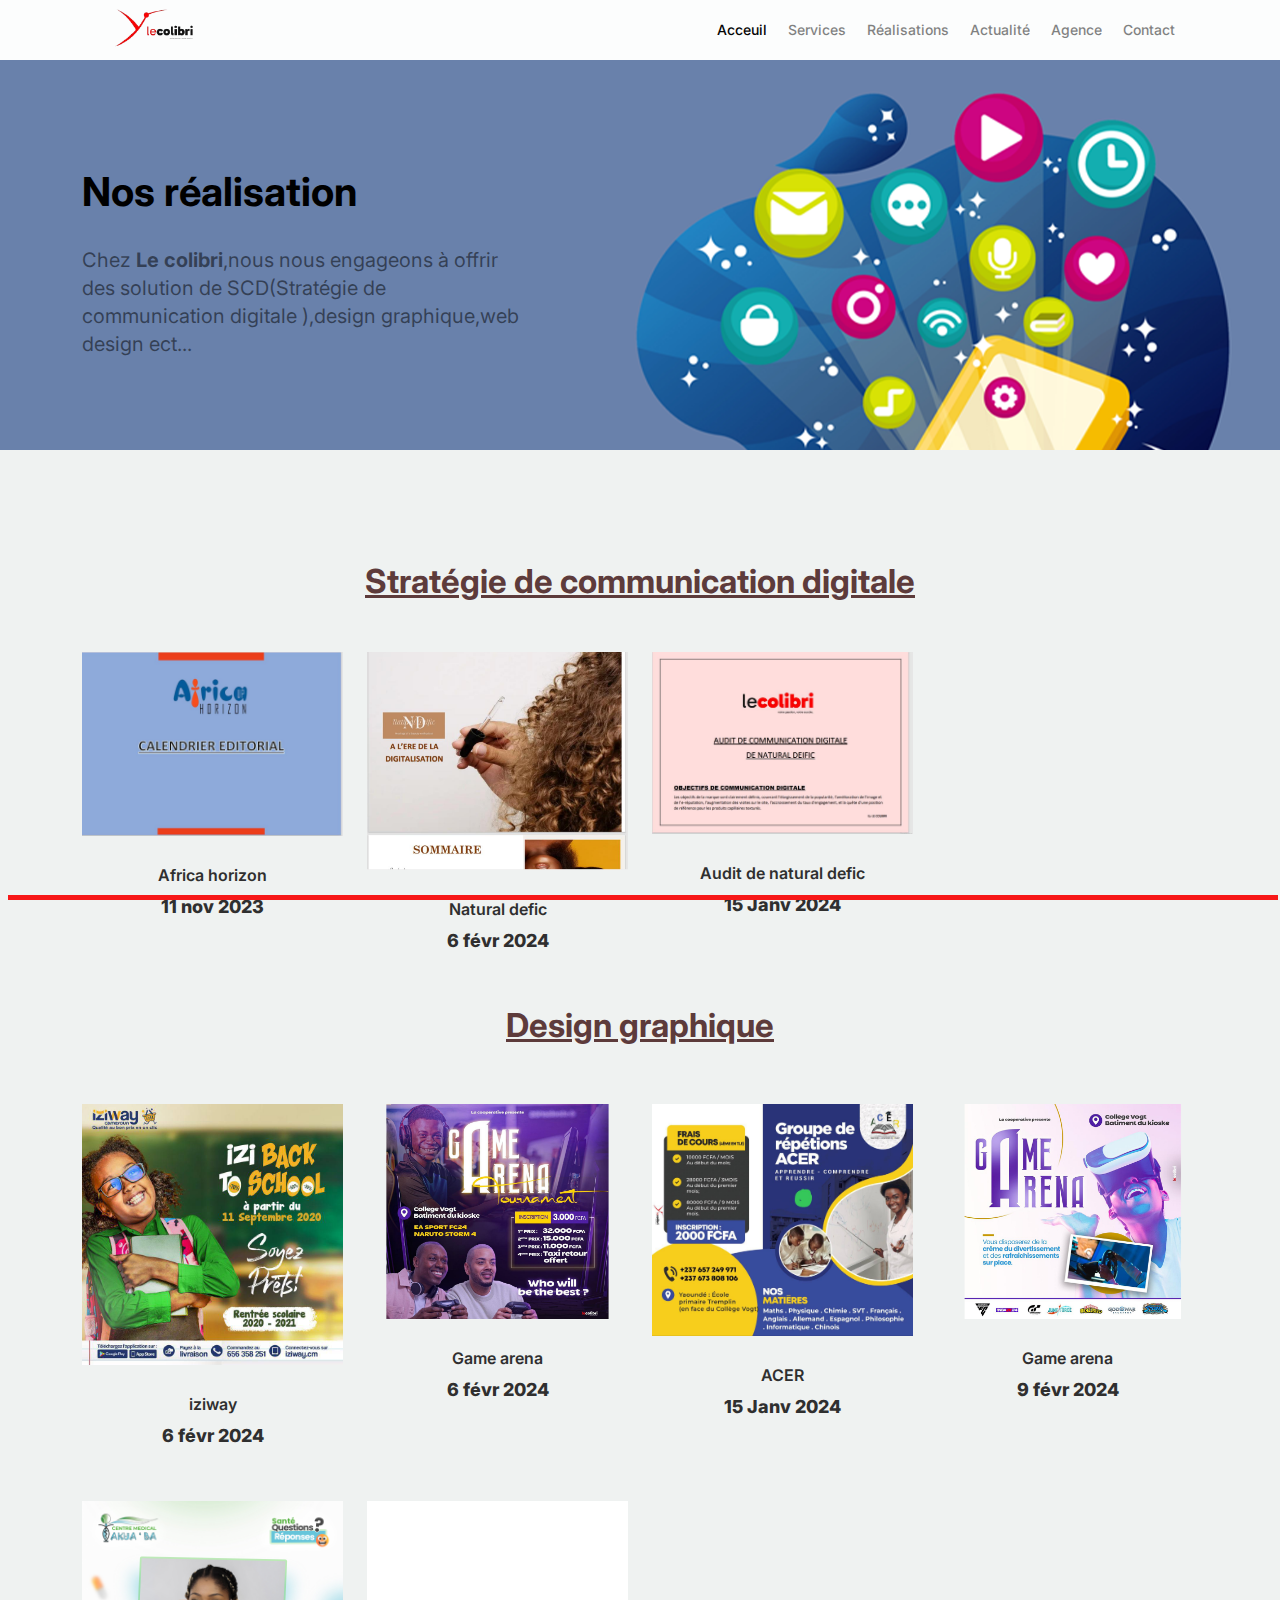
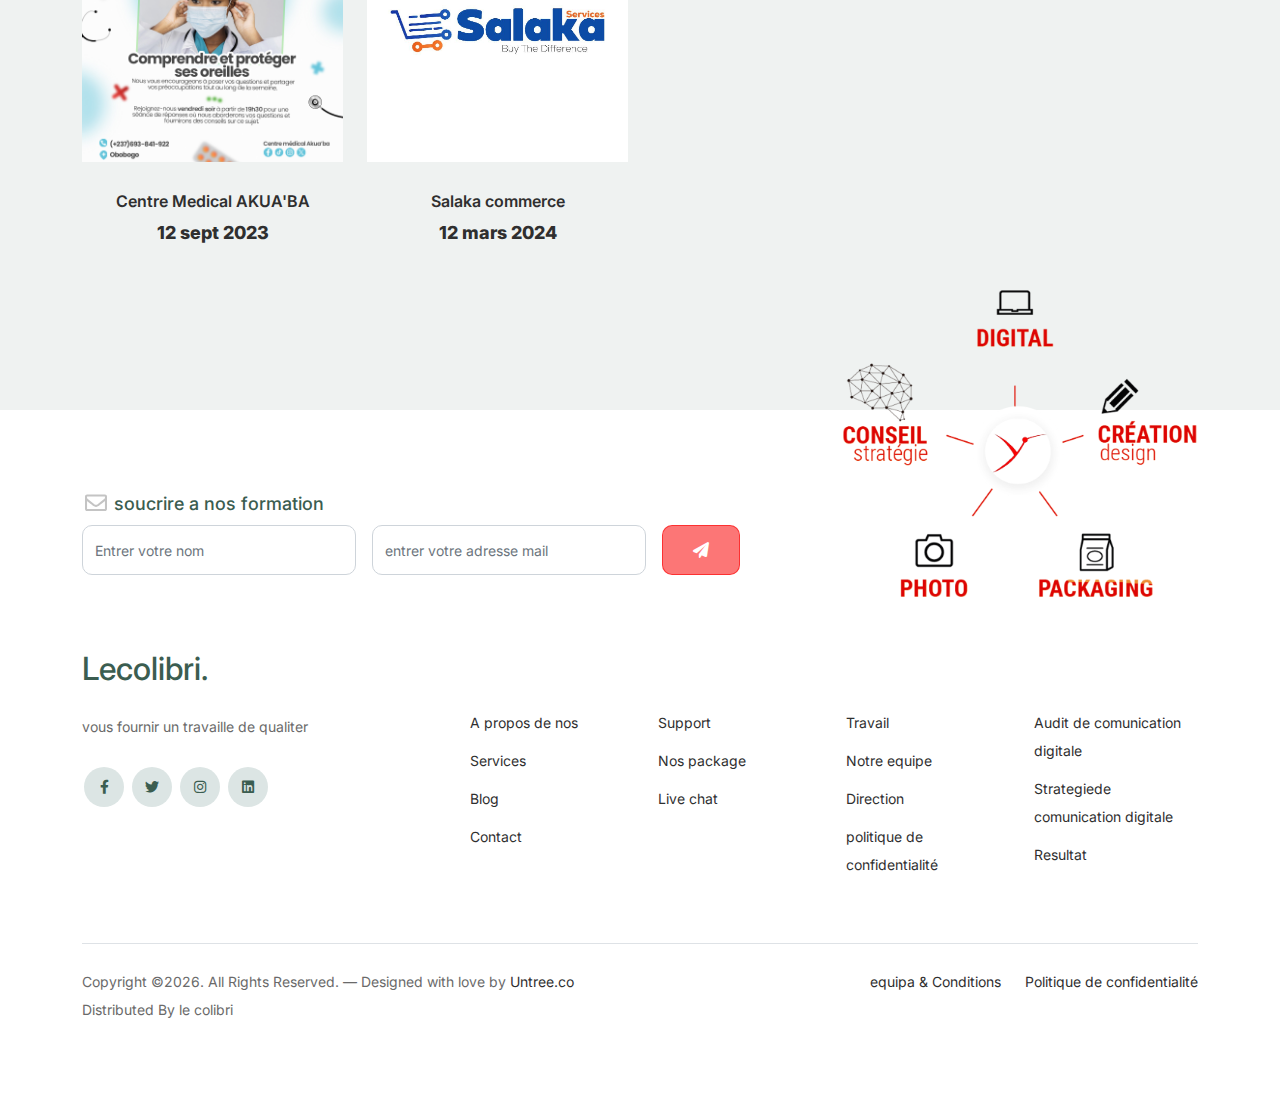
<file: cart1.html>
<!-- /*
* Bootstrap 5
* Template Name: Furni
* Template Author: Untree.co
* Template URI: https://untree.co/
* License: https://creativecommons.org/licenses/by/3.0/
*/ -->
<!doctype html>
<html lang="en">
<head>
  <meta charset="utf-8">
  <meta name="viewport" content="width=device-width, initial-scale=1, shrink-to-fit=no">
  <meta name="author" content="Untree.co">
  <link rel="shortcut icon" href="Sans titre-4.png">

  <meta name="description" content="" />
  <meta name="keywords" content="bootstrap, bootstrap4" />

		<!-- Bootstrap CSS -->
		<link href="css/bootstrap.min.css" rel="stylesheet">
		<link href="https://cdnjs.cloudflare.com/ajax/libs/font-awesome/6.0.0-beta3/css/all.min.css" rel="stylesheet">
		<link rel="stylesheet"
		href="https://cdn.jsdelivr.net/npm/boxicons@latest/css/boxicons.min.css">
		<!-- or -->
		<link rel="stylesheet"
		href="https://unpkg.com/boxicons@latest/css/boxicons.min.css">
		<link href="https://fonts.cdnfonts.com/css/metallic" rel="stylesheet">
		
		<link href="css/tiny-slider.css" rel="stylesheet">
		<link href="css/style.css" rel="stylesheet">
		<title>Lecolibri</title>
	</head>

	<body>

		<!-- Start Header/Navigation -->
		<nav class="custom-navbar navbar navbar navbar-expand-md navbar-dark bg-dark" arial-label="Furni navigation bar">

			<div class="container">
				<a class="navbar-brand" href="index.html"><img src="images/WhatsApp_Image_2023-12-06_à_23.30.28_3cef3b9f-removebg-preview.png" alt="" style="height: 150px;"><span>.</span></a>

				<button class="navbar-toggler" type="button" data-bs-toggle="collapse" data-bs-target="#navbarsFurni" aria-controls="navbarsFurni" aria-expanded="false" aria-label="Toggle navigation">
					<span class="navbar-toggler-icon"></span>
				</button>

				<div class="collapse navbar-collapse" id="navbarsFurni">
					<ul class="custom-navbar-nav navbar-nav ms-auto mb-2 mb-md-0">
						<li class="nav-item active">
							<a class="nav-link" href="index.html">Acceuil</a>
						</li>
						<li><a class="nav-link" href="index.html">Services</a></li>
						<li><a class="nav-link" href="index.html">Réalisations</a></li>
						<li><a class="nav-link" href="index.html">Actualité</a></li>
						<li><a class="nav-link" href="index.html">Agence</a></li>
						<li><a class="nav-link" href="index.html">Contact </a></li>
					</ul>

					
				</div>
			</div>
				
		</nav>
		<!-- End Header/Navigation -->

		<div class="hero" style="height: 450px; background: url('images/strategie\ de\ com.png'); background-repeat: no-repeat; background-size: cover;">
			<div class="container">
				<div class="row justify-content-between">
					<div class="col-lg-5">
						<div class="intro-excerpt">
							<h1 style="color: black; margin-top: -40px;">Nos réalisation </h1> 
							<p class="mb-4"  style="color: rgb(0, 0, 0,0.5);">Chez <strong>Le colibri</strong>,nous nous engageons à offrir des solution de SCD(Stratégie de communication digitale ),design graphique,web design ect...</p>
							
						</div>
					</div>
				</div>
			</div>
		</div>
		<!-- End Hero Section -->
 <!-- Services Start -->

		<!-- Start Product Section -->
		<div class="product-section">
			<div class="container">
				<div class="row">

					<!-- Start Column 1 -->
						<h5 class="text-primary" style="font-size: 33px; justify-content: center; align-items: center; display: flex; margin-bottom: 50px;"> <u><strong>Stratégie de communication digitale</strong></u></h5>
					 
					<div class="col-12 col-md-4 col-lg-3 mb-5 mb-md-0">
						
						<a class="product-item" href="#">
							<img src="images/IMG-20240216-WA0005.jpg "class="img-fluid product-thumbnail">
							<h3 class="product-title">Africa horizon</h3>
							<strong class="product-price">11 nov 2023</strong>
						</a>
					</div>
					<!-- End Column 1 -->

					<!-- Start Column 2 -->
					<div class="col-12 col-md-4 col-lg-3 mb-5 mb-md-0">
						<a class="product-item" href="#">
							<img src="images/IMG-20240216-WA0006.jpg" class="img-fluid product-thumbnail">
							<h3 class="product-title">Natural defic</h3>
							<strong class="product-price">6 févr 2024</strong>	
						</a>
					</div> 
					<!-- End Column 2 -->

					<!-- Start Column 3 -->
					
					<!-- End Column 3 -->

					<!-- Start Column 4 -->
					<div class="col-12 col-md-4 col-lg-3 mb-5 mb-md-0">
						<a class="product-item" href="#">
							<img src="images/IMG-20240216-WA0007.jpg" class="img-fluid product-thumbnail">
							<h3 class="product-title">Audit de natural defic</h3>
							<strong class="product-price">15 Janv 2024</strong>
						</a>
					</div>
						<h5 class="text-primary" style="font-size: 33px; display: flex; justify-content: center; align-items: center;margin-bottom: 50px;"><u><strong> Design graphique</strong></u></h5>
						<h1></h1>
						
					<div class="col-12 col-md-4 col-lg-3 mb-5 mb-md-0">
						<a class="product-item" href="#">
							<img src="images/IMG_20240202_100649_098.jpg" class="img-fluid product-thumbnail">
							<h3 class="product-title">iziway</h3>
							<strong class="product-price">6 févr 2024</strong>
						</a>
					</div>
					<!-- End Column 1 -->

					<!-- Start Column 2 -->
					<div class="col-12 col-md-4 col-lg-3 mb-5 mb-md-0">
						<a class="product-item" href="#">
							<img src="images/realisation.png" class="img-fluid product-thumbnail">
							<h3 class="product-title">Game arena</h3>
							<strong class="product-price">6 févr 2024</strong>	
						</a>
					</div> 
					<div class="col-12 col-md-4 col-lg-3 mb-5 mb-md-0">
						<a class="product-item" href="#">
							<img src="images/IMG_20240202_100649_322.jpg" class="img-fluid product-thumbnail">
							<h3 class="product-title">ACER</h3>
							<strong class="product-price">15 Janv 2024</strong>
						</a>
					</div>
					<div class="col-12 col-md-4 col-lg-3 mb-5 mb-md-0">
						<a class="product-item" href="#">
							<img src="images/realis.png" class="img-fluid product-thumbnail">
							<h3 class="product-title">Game arena</h3>
							<strong class="product-price">9 févr 2024</strong>	
						</a>
					</div>
					<div class="col-12 col-md-4 col-lg-3 mb-5 mb-md-0">
						<a class="product-item" href="#">
							<img src="images/IMG_20240326_191518_981.jpg" class="img-fluid product-thumbnail">
							<h3 class="product-title">Centre Medical AKUA'BA</h3>
							<strong class="product-price">12 sept 2023</strong>
						</a>
					</div>
					<div class="col-12 col-md-4 col-lg-3 mb-5 mb-md-0">
						<a class="product-item" href="cart1.html">
							<img src="images/IMG-20240221-WA0013.jpg" class="img-fluid product-thumbnail">
							<h3 class="product-title">Salaka commerce</h3>
							<strong class="product-price">12 mars 2024</strong>
						</a>
					</div>
					<!-- End Column 4 -->

				</div>
			</div>
		</div>

		
		<footer class="footer-section">
			<div class="container relative">

				<div class="sofa-img">
					<img src="images/Sans titre-1.png" alt="Image" class="img-fluid">
				</div>

				<div class="row">
					<div class="col-lg-8">
						<div class="subscription-form">
							<h3 class="d-flex align-items-center"><span class="me-1"><img src="images/envelope-outline.svg" alt="Image" class="img-fluid"></span><span>soucrire a nos formation</span></h3>

							<form action="#" class="row g-3">
								<div class="col-auto">
									<input type="text" class="form-control" placeholder="Entrer votre nom">
								</div>
								<div class="col-auto">
									<input type="email" class="form-control" placeholder="entrer votre adresse mail">
								</div>
								<div class="col-auto">
									<button class="btn btn-primary">
										<span class="fa fa-paper-plane"></span>
									</button>
								</div>
							</form>

						</div>
					</div>
				</div>

				<div class="row g-5 mb-5">
					<div class="col-lg-4">
						<div class="mb-4 footer-logo-wrap"><a href="#" class="footer-logo">Lecolibri<span>.</span></a></div>
						<p class="mb-4">vous fournir un travaille de qualiter </p>

						<ul class="list-unstyled custom-social">
							<li><a href="#"><span class="fa fa-brands fa-facebook-f"></span></a></li>
							<li><a href="#"><span class="fa fa-brands fa-twitter"></span></a></li>
							<li><a href="#"><span class="fa fa-brands fa-instagram"></span></a></li>
							<li><a href="#"><span class="fa fa-brands fa-linkedin"></span></a></li>
						</ul>
					</div>

					<div class="col-lg-8">
						<div class="row links-wrap">
							<div class="col-6 col-sm-6 col-md-3">
								<ul class="list-unstyled">
									<li><a href="#">A propos de nos</a></li>
									<li><a href="#">Services</a></li>
									<li><a href="#">Blog</a></li>
									<li><a href="#">Contact</a></li>
								</ul>
							</div>

							<div class="col-6 col-sm-6 col-md-3">
								<ul class="list-unstyled">
									<li><a href="#">Support</a></li>
									<li><a href="#"> Nos package</a></li>
									<li><a href="#">Live chat</a></li>
								</ul>
							</div>

							<div class="col-6 col-sm-6 col-md-3">
								<ul class="list-unstyled">
									<li><a href="#">Travail</a></li>
									<li><a href="#">Notre equipe</a></li>
									<li><a href="#">Direction</a></li>
									<li><a href="#">politique de confidentialité</a></li>
								</ul>
							</div>

							<div class="col-6 col-sm-6 col-md-3">
								<ul class="list-unstyled">
									<li><a href="#">Audit de comunication digitale</a></li>
									<li><a href="#">Strategiede comunication digitale</a></li>
									<li><a href="#">Resultat</a></li>
								</ul>
							</div>
						</div>
					</div>

				</div>

				<div class="border-top copyright">
					<div class="row pt-4">
						<div class="col-lg-6">
							<p class="mb-2 text-center text-lg-start">Copyright &copy;<script>document.write(new Date().getFullYear());</script>. All Rights Reserved. &mdash; Designed with love by <a href="https://untree.co">Untree.co</a> Distributed By <a hreff="https://themewagon.com">le colibri</a>  <!-- License information: https://untree.co/license/ -->
            </p>
						</div>

						<div class="col-lg-6 text-center text-lg-end">
							<ul class="list-unstyled d-inline-flex ms-auto">
								<li class="me-4"><a href="#">equipa &amp; Conditions</a></li>
								<li><a href="#">Politique de confidentialité</a></li>
							</ul>
						</div>

					</div>
				</div>

			</div>
		</footer>
		<!-- End Footer Section -->	


		<script src="js/bootstrap.bundle.min.js"></script>
		<script src="js/tiny-slider.js"></script>
		<script src="js/custom.js"></script>
	</body>

</html>
</file>
<file: css/tiny-slider.css>
.tns-outer{padding:0 !important}.tns-outer [hidden]{display:none !important}.tns-outer [aria-controls],.tns-outer [data-action]{cursor:pointer}.tns-slider{-webkit-transition:all 0s;-moz-transition:all 0s;transition:all 0s}.tns-slider>.tns-item{-webkit-box-sizing:border-box;-moz-box-sizing:border-box;box-sizing:border-box}.tns-horizontal.tns-subpixel{white-space:nowrap}.tns-horizontal.tns-subpixel>.tns-item{display:inline-block;vertical-align:top;white-space:normal}.tns-horizontal.tns-no-subpixel:after{content:'';display:table;clear:both}.tns-horizontal.tns-no-subpixel>.tns-item{float:left}.tns-horizontal.tns-carousel.tns-no-subpixel>.tns-item{margin-right:-100%}.tns-no-calc{position:relative;left:0}.tns-gallery{position:relative;left:0;min-height:1px}.tns-gallery>.tns-item{position:absolute;left:-100%;-webkit-transition:transform 0s, opacity 0s;-moz-transition:transform 0s, opacity 0s;transition:transform 0s, opacity 0s}.tns-gallery>.tns-slide-active{position:relative;left:auto !important}.tns-gallery>.tns-moving{-webkit-transition:all 0.25s;-moz-transition:all 0.25s;transition:all 0.25s}.tns-autowidth{display:inline-block}.tns-lazy-img{-webkit-transition:opacity 0.6s;-moz-transition:opacity 0.6s;transition:opacity 0.6s;opacity:0.6}.tns-lazy-img.tns-complete{opacity:1}.tns-ah{-webkit-transition:height 0s;-moz-transition:height 0s;transition:height 0s}.tns-ovh{overflow:hidden}.tns-visually-hidden{position:absolute;left:-10000em}.tns-transparent{opacity:0;visibility:hidden}.tns-fadeIn{opacity:1;filter:alpha(opacity=100);z-index:0}.tns-normal,.tns-fadeOut{opacity:0;filter:alpha(opacity=0);z-index:-1}.tns-vpfix{white-space:nowrap}.tns-vpfix>div,.tns-vpfix>li{display:inline-block}.tns-t-subp2{margin:0 auto;width:310px;position:relative;height:10px;overflow:hidden}.tns-t-ct{width:2333.3333333%;width:-webkit-calc(100% * 70 / 3);width:-moz-calc(100% * 70 / 3);width:calc(100% * 70 / 3);position:absolute;right:0}.tns-t-ct:after{content:'';display:table;clear:both}.tns-t-ct>div{width:1.4285714%;width:-webkit-calc(100% / 70);width:-moz-calc(100% / 70);width:calc(100% / 70);height:10px;float:left}

/*# sourceMappingURL=sourcemaps/tiny-slider.css.map */
</file>
<file: css/style.css>
/*
* Template Name: UntreeStore
* Template Author: Untree.co
* Author URI: https://untree.co/
* License: https://creativecommons.org/licenses/by/3.0/
*/
@import url("https://fonts.googleapis.com/css2?family=Inter:wght@400;500;600;700;800&display=swap");
/* Smooth scroll behavior */
:root {
  scroll-behavior: smooth;
}

body {
  overflow-x: hidden;
  position: relative; }

body {
  font-family: "Inter", sans-serif;
  font-weight: 400;
  line-height: 28px;
  color: #6a6a6a;
  font-size: 14px;
  background-color: #eff2f1; }

a {
  text-decoration: none;
  -webkit-transition: .3s all ease;
  -o-transition: .3s all ease;
  transition: .3s all ease;
  color: #2f2f2f;
  text-decoration: underline; }
  a:hover {
    color: #2f2f2f;
    text-decoration: none; }
  a.more {
    font-weight: 600; }

.custom-navbar {
  background: rgb(252, 253, 253) !important;
  padding-top: 20px;
  position: fixed;
  width: 100%;
  height: 60px;
  z-index: 5;
  padding-bottom: 20px; }
  @media (max-width: 800px) {
    .custom-navbar{
      padding-top: 0;
      padding-bottom: 0;
      transition: all .5s ease-in-out;
      height: 70px;
    }
    .custom-navbar .navbar-brand {
      margin-top: -40px;
    }
    .custom-navbar .custom-navbar-nav{
      background-color: white;
      margin-top: -40px;
    }
    .custom-navbar .custom-navbar-nav a{
      left: 150px;
    }
    
  }
  .custom-navbar .navbar-brand {
    font-size: 32px;
    font-weight: 600; }
    .custom-navbar .navbar-brand > span {
      opacity: .4; }
  .custom-navbar .navbar-toggler {
    border-color: transparent;
    margin-top: -50px;
    background: rgba(5, 5, 5, 0.1); }
    .custom-navbar .navbar-toggler:active, .custom-navbar .navbar-toggler:focus {
      -webkit-box-shadow: none;
      box-shadow: none;
      outline: none;
     }
  @media (min-width: 992px) {
    .custom-navbar .custom-navbar-nav li {
      margin-left: 15px;
      margin-right: 15px; } }
  .custom-navbar .custom-navbar-nav li a {
    font-weight: 500;
    color: #050505 !important;
    opacity: .5;
    -webkit-transition: .3s all ease;
    -o-transition: .3s all ease;
    transition: .3s all ease;
    position: relative; }
    @media (min-width: 468px) {
      .custom-navbar .custom-navbar-nav li{
        margin-left: 50px;
      }
    }
    @media (min-width: 768px) {
      .custom-navbar .custom-navbar-nav li a:before {
        content: "";
        position: fixed;
        bottom: 0;
        left: 8px;
        right: 8px;
        background: #f71818;
        height: 5px;
        opacity: 1;
        visibility: visible;
        width: 0;
        -webkit-transition: .15s all ease-out;
        -o-transition: .15s all ease-out;
        transition: .15s all ease-out; } }
    .custom-navbar .custom-navbar-nav li a:hover {
      opacity: 1; }
      .custom-navbar .custom-navbar-nav li{
        margin-left: -10px;
      }
      .custom-navbar .custom-navbar-nav li a:hover:before {
        width: calc(100% - 10px);
         }
       
  .custom-navbar .custom-navbar-nav li.active a {
    opacity: 1; 
    
   }
    .custom-navbar .custom-navbar-nav li.active a:before {
      width: calc(100% - 10px); }
  .custom-navbar .custom-navbar-cta {
    margin-left: 0 !important;
    -webkit-box-orient: horizontal;
    -webkit-box-direction: normal;
    -ms-flex-direction: row;
    flex-direction: row; }
    @media (min-width: 768px) {
      .custom-navbar .custom-navbar-cta {
        margin-left: 40px !important; } }
    .custom-navbar .custom-navbar-cta li {
      margin-left: 0px;
      margin-right: 0px; }
      .custom-navbar .custom-navbar-cta li:first-child {
        margin-right: 20px; }

.hero {
  background-image:url("../images/font.JPG");
  background-repeat: no-repeat;
  background-size: cover;
  padding: calc(4rem - 30px) 0 0rem 0; 
  height: 700px;
  transition: all .5s ease-in-out ;
}
@media (min-width: 1365px) {
  .hero {
    background-attachment: fixed;
  }
}

@media (max-width: 700px) {
  .hero {
    transition: all .5s ease-in-out ;
    background-repeat: no-repeat;
  background-size: cover;
    background-image:url("../images/young-woman-holding-tablet-work.jpg");
    height: 500px;
    } 
    .footer-section .sofa-img img {
      margin-top: 70px;
      width: 180px}
    .why-choose-section .img-wrap img {
      border-radius: 20px;
      width: 400px;
    }
    .image{
      position: relative;
      left: 60px;
    }
}
  @media (min-width: 768px) {
    .hero {
      padding: calc(4rem - 30px) 0 4rem 0;
      } }
  @media (min-width: 992px) {
    .hero {
      padding: calc(8rem - 30px) 0 8rem 0; 
      } }
  .hero .intro-excerpt {
    position: relative;
    margin-top: 110px;
    z-index: 4; }
    @media (min-width: 992px) {
      .hero .intro-excerpt {
        max-width: 450px; } }
  .hero h1 {
    font-weight: 700;
    color: #fcfbfb;
    margin-bottom: 30px; }
    @media (min-width: 1400px) {
      .hero h1 {
        font-size: 54px; } }
  .hero p {
    color: rgb(252, 223, 223);
    font-size: 20px;
    margin-botom: 30px; }
  .hero .hero-img-wrap {
    position: relative; }
    .hero .hero-img-wrap .img-fluid {
      position: relative;
      margin-top: -50px;
    margin-left: 10px;
      z-index: 2;
      max-width: 780px;
      left: -20px; }
      @media (max-width: 700px) {
        .hero .hero-img-wrap  {
          max-width: 100%;
          overflow: hidden;
        }
      }
      @keyframes rotation {
        from {
            transform: rotate(0deg);
        }
        to {
            transform: rotate(360deg);
        }
    }
    
    .hero .hero-img-wrap .img-fluid  {
        animation: rotation 25s linear infinite; /* Modifiez la durée et le type d'animation selon vos besoins */
    }
    .hero .hero-img-wrap .img-fluide {
      position: relative;
      margin-top: -1100px;
    margin-left: -500px;
      z-index: 2;
      max-width: 780px;
      left: -20px; }
      @media (max-width: 700px) {
        .hero .hero-img-wrap .img-fluide {
          position: absolute;
          overflow: hidden;
        }
      }
      @keyframes rotation {
        from {
            transform: rotate(45deg);
        }
        to {
            transform: rotate(360deg);
        }
    }
    
    .hero .hero-img-wrap .img-fluide  {
        animation: rotation 10s linear infinite; /* Modifiez la durée et le type d'animation selon vos besoins */
    }
      @media (min-width: 768px) {
        .hero .hero-img-wrap img {
          right: 0px;
          left: -100px; } }
      @media (min-width: 992px) {
        .hero .hero-img-wrap img {
          left: 0px;
          top: -80px;
          position: absolute;
          right: -50px; } }
      @media (min-width: 1200px) {
        .hero .hero-img-wrap img {
          left: 0px;
          top: -80px;
          right: -100px; } }
    .hero .hero-img-wrap:after {
      content: "";
      position: absolute;
      width: 255px;
      height: 217px;
      background-image: url("../images/dots-light.svg");
      background-size: contain;
      background-repeat: no-repeat;
      right: -100px;
      top: -0px; }
      @media (min-width: 1200px) {
        .hero .hero-img-wrap:after {
          top: -40px; } }

.btn {
  font-weight: 600;
  padding: 12px 30px;
  border-radius: 30px;
  color: #ffffff;
  background: #2f2f2f;
  border-color: #2f2f2f; }
  .btn:hover {
    color: #ffffff;
    background: #222222;
    border-color: #222222; }
  .btn:active, .btn:focus {
    outline: none !important;
    -webkit-box-shadow: none;
    box-shadow: none; }
  .btn.btn-primary {
    background: rgba(250, 26, 26, 0.6);
    border-color: rgba(252, 3, 3, 0.6); }
    .btn.btn-primary:hover {
      background: rgba(250, 26, 26, 0.6);
      border-color: rgba(248, 2, 2, 0.6); }
  .btn.btn-secondary {
    font-family: var(--font-primary);
    font-weight: 550;
    font-size: 15px;
    letter-spacing: 1px;
    display: inline-block;
    padding: 14px 40px;
    border-radius: 50px;
    transition: 0.3s;
    color: #ffffff;
    background: rgba(255, 255, 255, 0.2);
    box-shadow: 0 0 15px rgba(0, 0, 0, 0.08);
    border: 3px solid rgba(255, 255, 255, 0.1);
 }
    .btn.btn-secondary:hover {
      border: 1px solid none;
    background-color:  #fd9797;
    background: rgba(255, 255, 255, 0.3);
  border-color: rgba(255, 255, 255, 0.8); }
  .btn.btn-white-outline {
    background: transparent;
    border-width: 2px;
    border-color: rgba(255, 255, 255, 0.3); }
    .btn.btn-white-outline:hover {
      border-color: white;
      color: #ffffff; }

.section-title {
  color: #2f2f2f; }

.product-section {
  padding: 7rem 0; }
  .product-section .product-item {
    text-align: center;
    text-decoration: none;
    display: block;
    position: relative;
    padding-bottom: 50px;
    cursor: pointer; }
    .product-section .product-item .product-thumbnail {
      margin-bottom: 30px;
      position: relative;
      top: 0;
      display: flex;
      justify-content: center;
      -webkit-transition: .3s all ease;
      -o-transition: .3s all ease;
      transition: .3s all ease; }
    .product-section .product-item h3 {
      font-weight: 600;
      font-size: 16px; }
    .product-section .product-item strong {
      font-weight: 800 !important;
      font-size: 18px !important; }
    .product-section .product-item h3, .product-section .product-item strong {
      color: #2f2f2f;
      text-decoration: none; }
    .product-section .product-item .icon-cross {
      position: absolute;
      width: 35px;
      height: 35px;
      display: inline-block;
      background: #2f2f2f;
      bottom: 15px;
      left: 50%;
      -webkit-transform: translateX(-50%);
      -ms-transform: translateX(-50%);
      transform: translateX(-50%);
      margin-bottom: -17.5px;
      border-radius: 50%;
      opacity: 0;
      visibility: hidden;
      -webkit-transition: .3s all ease;
      -o-transition: .3s all ease;
      transition: .3s all ease; }
      .product-section .product-item .icon-cross img {
        position: absolute;
        left: 50%;
        top: 50%;
        -webkit-transform: translate(-50%, -50%);
        -ms-transform: translate(-50%, -50%);
        transform: translate(-50%, -50%); }
    .product-section .product-item:before {
      bottom: 0;
      left: 0;
      right: 0;
      position: absolute;
      content: "";
      background: #e5dcdc;
      height: 0%;
      z-index: -1;
      border-radius: 10px;
      -webkit-transition: .3s all ease;
      -o-transition: .3s all ease;
      transition: .3s all ease; }
    .product-section .product-item:hover .product-thumbnail {
      top: -25px; }
    .product-section .product-item:hover .icon-cross {
      bottom: 0;
      opacity: 1;
      visibility: visible; }
    .product-section .product-item:hover:before {
      height: 70%; }

.why-choose-section {
  padding: 7rem 0; }
  .why-choose-section .img-wrap {
    position: relative; }
    .why-choose-section .img-wrap:before {
      position: absolute;
      content: "";
      width: 255px;
      height: 217px;
      background-image: url("../images/dots-yellow.svg");
      background-repeat: no-repeat;
      background-size: contain;
      -webkit-transform: translate(-40%, -40%);
      -ms-transform: translate(-40%, -40%);
      transform: translate(-40%, -40%);
      z-index: -1; }
    .why-choose-section .img-wrap img {
      border-radius: 20px;
      
    }

.feature {
  margin-bottom: 30px; }
  .feature .icon {
    display: inline-block;
    position: relative;
    margin-bottom: 20px; }
    .feature .icon:before {
      content: "";
      width: 33px;
      height: 33px;
      position: absolute;
      background: rgba(250, 26, 26, 0.6);
      border-radius: 50%;
      right: -8px;
      bottom: 0; }
  .feature h3 {
    font-size: 14px;
    color: #2f2f2f; }
  .feature p {
    font-size: 14px;
    line-height: 22px;
    color: #6a6a6a; }

.we-help-section {
  padding: 7rem 0; }
  .we-help-section .imgs-grid {
    display: -ms-grid;
    display: grid;
    -ms-grid-columns: (1fr)[27];
    grid-template-columns: repeat(27, 1fr);
    position: relative; }
    .we-help-section .imgs-grid:before {
      position: absolute;
      content: "";
      width: 255px;
      height: 217px;
      background-image: url("../images/dots-green.svg");
      background-size: contain;
      background-repeat: no-repeat;
      -webkit-transform: translate(-40%, -40%);
      -ms-transform: translate(-40%, -40%);
      transform: translate(-40%, -40%);
      z-index: -1; }
    .we-help-section .imgs-grid .grid {
      position: relative; }
      .we-help-section .imgs-grid .grid img {
        border-radius: 20px;
        max-width: 100%; }
      .we-help-section .imgs-grid .grid.grid-1 {
        -ms-grid-column: 1;
        -ms-grid-column-span: 18;
        grid-column: 1 / span 18;
        -ms-grid-row: 1;
        -ms-grid-row-span: 27;
        grid-row: 1 / span 27; }
      .we-help-section .imgs-grid .grid.grid-2 {
        -ms-grid-column: 19;
        -ms-grid-column-span: 27;
        grid-column: 19 / span 27;
        -ms-grid-row: 1;
        -ms-grid-row-span: 5;
        grid-row: 1 / span 5;
        padding-left: 20px; }
      .we-help-section .imgs-grid .grid.grid-3 {
        -ms-grid-column: 14;
        -ms-grid-column-span: 16;
        grid-column: 14 / span 16;
        -ms-grid-row: 6;
        -ms-grid-row-span: 27;
        grid-row: 6 / span 27;
        padding-top: 20px; }


     
.custom-list {
  width: 100%; }
  .custom-list li {
    display: inline-block;
    width: calc(50% - 20px);
    margin-bottom: 12px;
    line-height: 1.5;
    position: relative;
    padding-left: 20px; }
    .custom-list li:before {
      content: "";
      width: 8px;
      height: 8px;
      border-radius: 50%;
      border: 2px solid #5d3b3b;
      position: absolute;
      left: 0;
      top: 8px; }

.popular-product {
  padding: 0 0 7rem 0; }
  .popular-product .product-item-sm h3 {
    font-size: 14px;
    font-weight: 700;
    color: #2f2f2f; }
  .popular-product .product-item-sm a {
    text-decoration: none;
    color: #2f2f2f;
    -webkit-transition: .3s all ease;
    -o-transition: .3s all ease;
    transition: .3s all ease; }
    .popular-product .product-item-sm a:hover {
      color: rgba(47, 47, 47, 0.5); }
  .popular-product .product-item-sm p {
    line-height: 1.4;
    margin-bottom: 10px;
    font-size: 14px; }
  .popular-product .product-item-sm .thumbnail {
    margin-right: 10px;
    -webkit-box-flex: 0;
    -ms-flex: 0 0 120px;
    flex: 0 0 120px;
    position: relative; }
   
    .popular-product .product-item-sm .thumbnail span {
      position: absolute;
      margin-left: 30px;
      margin-top: 30px;
      color: #f71818;
      font-size: 30px;
    }
     
    .popular-product .product-item-sm .thumbnail:before {
      content: "";
      position: absolute;
      border-radius: 20px;
      background: #e5dcdd;
      width: 98px;
      justify-content: center;
      align-items: center;
      height: 98px;
      top: 50%;
      left: 50%;
      -webkit-transform: translate(-50%, -50%);
      -ms-transform: translate(-50%, -50%);
      transform: translate(-50%, -50%);
      z-index: -1; }

.testimonial-section {
  padding: 3rem 0 7rem 0; }

.testimonial-slider-wrap {
  position: relative; }
  .testimonial-slider-wrap .tns-inner {
    padding-top: 30px; }
  .testimonial-slider-wrap .item .testimonial-block blockquote {
    font-size: 16px; }
    @media (min-width: 768px) {
      .testimonial-slider-wrap .item .testimonial-block blockquote {
        line-height: 32px;
        font-size: 18px; } }
  .testimonial-slider-wrap .item .testimonial-block .author-info .author-pic {
    margin-bottom: 20px; }
    .testimonial-slider-wrap .item .testimonial-block .author-info .author-pic img {
      max-width: 80px;
      border-radius: 50%; }
  .testimonial-slider-wrap .item .testimonial-block .author-info h3 {
    font-size: 14px;
    font-weight: 700;
    color: #2f2f2f;
    margin-bottom: 0; }
  .testimonial-slider-wrap #testimonial-nav {
    position: absolute;
    top: 50%;
    z-index: 99;
    width: 100%;
    display: none; }
    @media (min-width: 768px) {
      .testimonial-slider-wrap #testimonial-nav {
        display: block; } }
    .testimonial-slider-wrap #testimonial-nav > span {
      cursor: pointer;
      position: absolute;
      width: 58px;
      height: 58px;
      line-height: 58px;
      border-radius: 50%;
      background: rgba(93, 59, 61, 0.1);
      color: #2f2f2f;
      -webkit-transition: .3s all ease;
      -o-transition: .3s all ease;
      transition: .3s all ease; }
      .testimonial-slider-wrap #testimonial-nav > span:hover {
        background: #5d3b3b;
        color: #ffffff; }
    .testimonial-slider-wrap #testimonial-nav .prev {
      left: -10px; }
    .testimonial-slider-wrap #testimonial-nav .next {
      right: 0; }
  .testimonial-slider-wrap .tns-nav {
    position: absolute;
    bottom: -50px;
    left: 50%;
    -webkit-transform: translateX(-50%);
    -ms-transform: translateX(-50%);
    transform: translateX(-50%); }
    .testimonial-slider-wrap .tns-nav button {
      background: none;
      border: none;
      display: inline-block;
      position: relative;
      width: 0 !important;
      height: 7px !important;
      margin: 2px; }
      .testimonial-slider-wrap .tns-nav button:active, .testimonial-slider-wrap .tns-nav button:focus, .testimonial-slider-wrap .tns-nav button:hover {
        outline: none;
        -webkit-box-shadow: none;
        box-shadow: none;
        background: none; }
      .testimonial-slider-wrap .tns-nav button:before {
        display: block;
        width: 7px;
        height: 7px;
        left: 0;
        top: 0;
        position: absolute;
        content: "";
        border-radius: 50%;
        -webkit-transition: .3s all ease;
        -o-transition: .3s all ease;
        transition: .3s all ease;
        background-color: #d6d6d6; }
      .testimonial-slider-wrap .tns-nav button:hover:before, .testimonial-slider-wrap .tns-nav button.tns-nav-active:before {
        background-color: #5d3b3b; }

.before-footer-section {
  padding: 7rem 0 12rem 0 !important; }

.blog-section {
  padding: 7rem 0 12rem 0; }
  .blog-section .post-entry a {
    text-decoration: none; }
  .blog-section .post-entry .post-thumbnail {
    display: block;
    margin-bottom: 20px; }
    .blog-section .post-entry .post-thumbnail img {
      border-radius: 20px;
      -webkit-transition: .3s all ease;
      -o-transition: .3s all ease;
      transition: .3s all ease; }
  .blog-section .post-entry .post-content-entry {
    padding-left: 15px;
    padding-right: 15px; }
    .blog-section .post-entry .post-content-entry h3 {
      font-size: 16px;
      margin-bottom: 0;
      font-weight: 600;
      margin-bottom: 7px; }
    .blog-section .post-entry .post-content-entry .meta {
      font-size: 14px; }
      .blog-section .post-entry .post-content-entry .meta a {
        font-weight: 600; }
  .blog-section .post-entry:hover .post-thumbnail img, .blog-section .post-entry:focus .post-thumbnail img {
    opacity: .7; }

.footer-section {
  padding: 80px 0;
  background: #ffffff; }
  .footer-section .relative {
    position: relative; }
  .footer-section a {
    text-decoration: none;
    color: #2f2f2f;
    -webkit-transition: .3s all ease;
    -o-transition: .3s all ease;
    transition: .3s all ease; }
    .footer-section a:hover {
      color: rgba(47, 47, 47, 0.5); }
  .footer-section .subscription-form {
    margin-bottom: 40px;
    position: relative;
    z-index: 2;
    margin-top: 100px; }
    @media (min-width: 992px) {
      .footer-section .subscription-form {
        margin-top: 0px;
        margin-bottom: 80px; } }
    .footer-section .subscription-form h3 {
      font-size: 18px;
      font-weight: 500;
      color: #3b5d50; }
    .footer-section .subscription-form .form-control {
      height: 50px;
      border-radius: 10px;
      font-family: "Inter", sans-serif; }
      .footer-section .subscription-form .form-control:active, .footer-section .subscription-form .form-control:focus {
        outline: none;
        -webkit-box-shadow: none;
        box-shadow: none;
        border-color: #3b5d50;
        -webkit-box-shadow: 0 1px 4px 0 rgba(0, 0, 0, 0.2);
        box-shadow: 0 1px 4px 0 rgba(0, 0, 0, 0.2); }
      .footer-section .subscription-form .form-control::-webkit-input-placeholder {
        font-size: 14px; }
      .footer-section .subscription-form .form-control::-moz-placeholder {
        font-size: 14px; }
      .footer-section .subscription-form .form-control:-ms-input-placeholder {
        font-size: 14px; }
      .footer-section .subscription-form .form-control:-moz-placeholder {
        font-size: 14px; }
    .footer-section .subscription-form .btn {
      border-radius: 10px !important; }
  .footer-section .sofa-img {
    position: absolute;
    top: -200px;
    z-index: 1;
    right: 0; }
    .footer-section .sofa-img img {
      max-width: 380px; }
  .footer-section .links-wrap {
    margin-top: 0px; }
    @media (min-width: 992px) {
      .footer-section .links-wrap {
        margin-top: 54px; } }
    .footer-section .links-wrap ul li {
      margin-bottom: 10px; }
  .footer-section .footer-logo-wrap .footer-logo {
    font-size: 32px;
    font-weight: 500;
    text-decoration: none;
    color: #3b5d50; }
  .footer-section .custom-social li {
    margin: 2px;
    display: inline-block; }
    .footer-section .custom-social li a {
      width: 40px;
      height: 40px;
      text-align: center;
      line-height: 40px;
      display: inline-block;
      background: #dce5e4;
      color: #3b5d50;
      border-radius: 50%; }
      .footer-section .custom-social li a:hover {
        background: #3b5d50;
        color: #ffffff; }
  .footer-section .border-top {
    border-color: #dce5e4; }
    .footer-section .border-top.copyright {
      font-size: 14px !important; }

.untree_co-section {
  padding: 7rem 0; }

.form-control {
  height: 50px;
  border-radius: 10px;
  font-family: "Inter", sans-serif; }
  .form-control:active, .form-control:focus {
    outline: none;
    -webkit-box-shadow: none;
    box-shadow: none;
    border-color: #fc8b91;
    -webkit-box-shadow: 0 1px 4px 0 rgba(0, 0, 0, 0.2);
    box-shadow: 0 1px 4px 0 rgba(0, 0, 0, 0.2); }
  .form-control::-webkit-input-placeholder {
    font-size: 14px; }
  .form-control::-moz-placeholder {
    font-size: 14px; }
  .form-control:-ms-input-placeholder {
    font-size: 14px; }
  .form-control:-moz-placeholder {
    font-size: 14px; }

.service {
  line-height: 1.5; }
  .service .service-icon {
    border-radius: 10px;
    -webkit-box-flex: 0;
    -ms-flex: 0 0 50px;
    flex: 0 0 50px;
    height: 50px;
    line-height: 50px;
    text-align: center;
    background: #fc8b91;
    margin-right: 20px;
    color: #ffffff; }

textarea {
  height: auto !important; }

.site-blocks-table {
  overflow: auto; }
  .site-blocks-table .product-thumbnail {
    width: 200px; }
  .site-blocks-table .btn {
    padding: 2px 10px; }
  .site-blocks-table thead th {
    padding: 30px;
    text-align: center;
    border-width: 0px !important;
    vertical-align: middle;
    color: rgba(0, 0, 0, 0.8);
    font-size: 18px; }
  .site-blocks-table td {
    padding: 20px;
    text-align: center;
    vertical-align: middle;
    color: rgba(0, 0, 0, 0.8); }
  .site-blocks-table tbody tr:first-child td {
    border-top: 1px solid #3b5d50 !important; }
  .site-blocks-table .btn {
    background: none !important;
    color: #000000;
    border: none;
    height: auto !important; }

.site-block-order-table th {
  border-top: none !important;
  border-bottom-width: 1px !important; }

.site-block-order-table td, .site-block-order-table th {
  color: #000000; }

.couponcode-wrap input {
  border-radius: 10px !important; }

.text-primary {
  color: #5d3b3b !important; }

.thankyou-icon {
  position: relative;
  color: #5d3b3b; }
  .thankyou-icon:before {
    position: absolute;
    content: "";
    width: 50px;
    height: 50px;
    border-radius: 50%;
    background: rgba(93, 59, 59, 0.2); }



/*--------------------------------------------------------------
# Our Team Section
--------------------------------------------------------------*/
.team .member {
  text-align: center;
  background: #fff;
  border-radius: 10px;
  padding: 15px;
  overflow: hidden;
  box-shadow: 0px 2px 25px rgba(0, 0, 0, 0.1);
}

.team .member img {
  border-radius: 10px;
  overflow: hidden;
}

.team .member .member-content {
  padding: 0 20px 30px 20px;
}

.team .member h4 {
  font-weight: 700;
  margin-top: 16px;
  margin-bottom: 2px;
  font-size: 20px;
}

.team .member span {
  font-style: italic;
  display: block;
  font-size: 14px;
  color: #6c757d;
}

.team .member p {
  padding-top: 10px;
  font-size: 14px;
  font-style: italic;
  color: #6c757d;
}

.team .member .social {
  margin-top: 15px;
  margin-bottom: 10px;
  display: flex;
  align-items: center;
  justify-content: space-around;
}

.team .member .social a {
  color: #a2a2a2;
  transition: 0.3s;
  border-radius: 50%;
  width: 40px;
  height: 40px;
  display: flex;
  align-items: center;
  justify-content: center;
  border: 1px solid #bbbbbb;
}

.team .member .social a:hover {
  color: var(--color-primary);
  border-color: var(--color-primary);
}

.team .member .social i {
  font-size: 18px;
  margin: 0 2px;
}

  
    
/*--------------------------------------------------------------
# Scroll top button
--------------------------------------------------------------*/
.scroll-top {
  position: fixed;
  visibility: hidden;
  opacity: 0;
  right: 15px;
  bottom: -15px;
  z-index: 99999;
  background: rgba(253, 126, 107, 0.8);
  width: 44px;
  height: 44px;
  border-radius: 50px;
  transition: all 0.4s;
}

.scroll-top i {
  font-size: 24px;
  color: #fff;
  line-height: 0;
}

.scroll-top:hover {
  background: rgba(248, 90, 64, 0.8);
  color: #fff;
}

.scroll-top.active {
  visibility: visible;
  opacity: 1;
  bottom: 15px;
}
</file>
